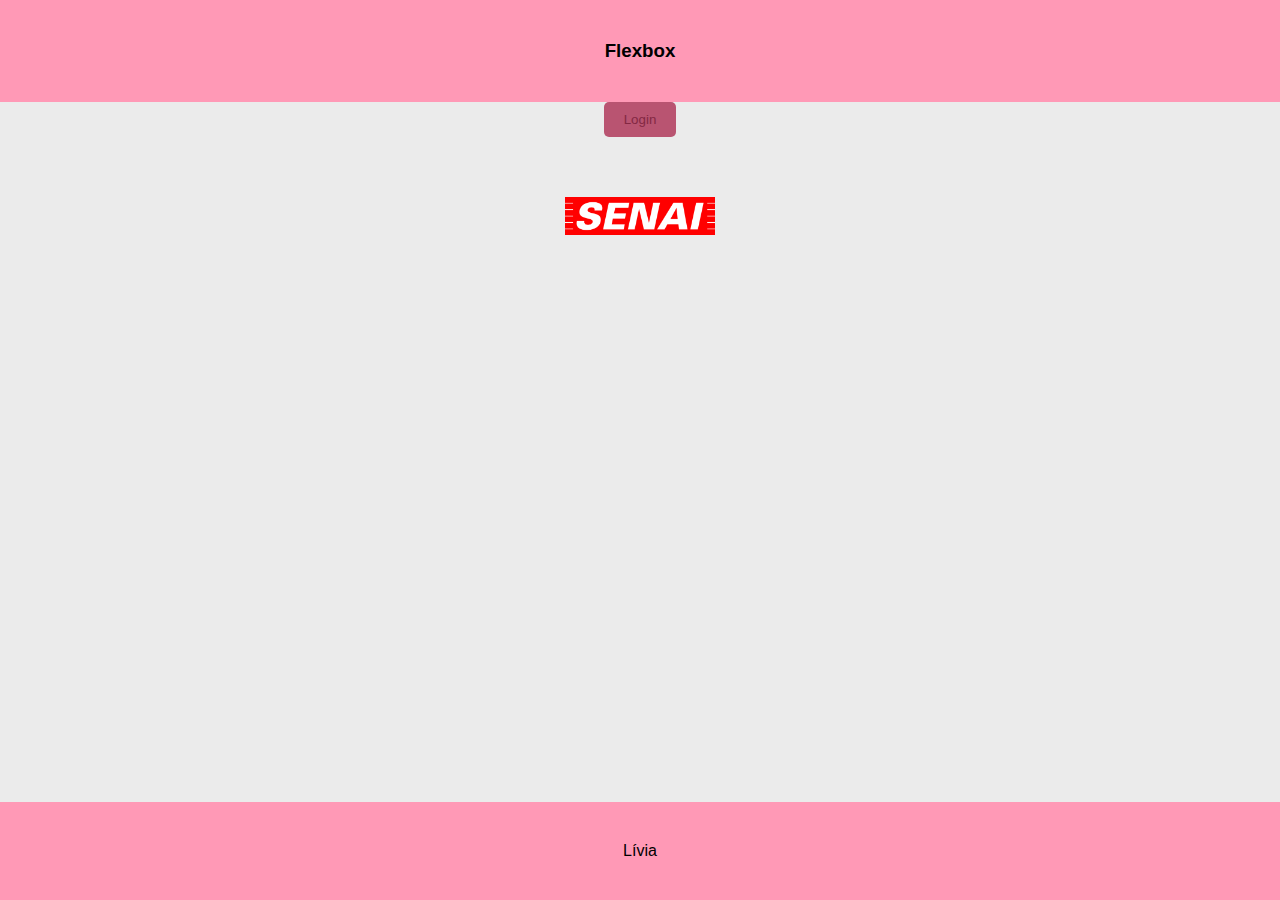
<file: index.html>
<!DOCTYPE html>
<html lang="pt-BR">
  <head>
    <meta charset="UTF-8" />
    <meta name="viewport" content="width=device-width, initial-scale=1.0" />
    <title>Tela inicial</title>
    <link rel="stylesheet" href="styles.css" />
  </head>
  <header>
    <h3>Flexbox</h3>
  </header>
  <body>
    <button onclick="window.location.href ='login.html'">Login</button>
    <main>
        <section>
            <img src="senaisplogo.png" alt="Logo SENAI SP"/>
        </section>
    </main>

  </body>
  <footer>Lívia</footer>
</html>
</file>
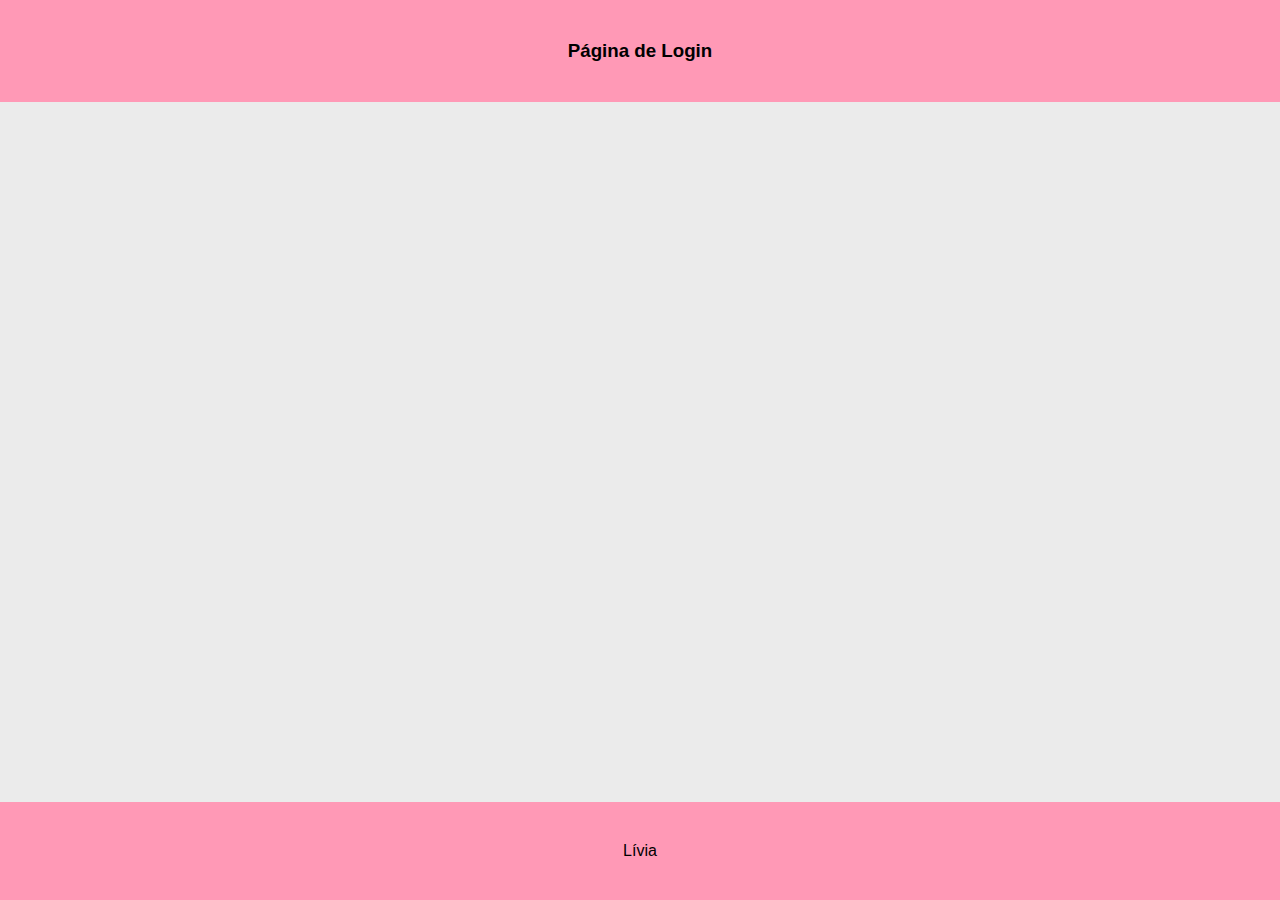
<file: login.html>
<!DOCTYPE html>
<html lang="pt-BR">
  <head>
    <meta charset="UTF-8" />
    <meta name="viewport" content="width=device-width, initial-scale=1.0" />
    <title>Tela inicial</title>
    <link rel="stylesheet" href="styles.css" />
  </head>
  <header>
    <h3>Página de Login</h3>
  </header>
  <body>
    
  </body>
  <footer>Lívia</footer>
</html>
</file>
<file: styles.css>
* {
  margin: 0; /*remove a margem padrão de todos os elementos*/
  padding: 0; /*remove o padding de todos os elementos*/
  box-sizing: border-box; /*Inclui bordas e preechimentos no cálculo da largura e da altura dos elementos*/
} /*Fechamento do seletor universal*/

body {
  font-family: Arial, sans-serif; /*Define a fonte da página como arial, com uma alternativa de sans-serif*/
  background-color: rgb(
    235,
    235,
    235
  ); /*Define cor de fundo do body/corpo do html*/
  color: rgb(0, 0, 0); /*Define a cor do texto com tom suave de branco*/
  text-align: center;
} /*Fechamento do body*/

body button{
    background-color: #b95471;
    color: rgb(131, 40, 67);
    padding: 10px 20px;/*Define o espaço inteiro do botão em 10px(vertical) 20px(horizontal) */
    border-radius: 5px;/*Arredonda os cantos do botão*/
    border: none;/*Retirar a borda*/
    cursor: pointer;
    align-items: center;
}

/*Estilo do cabeçalho*/
header {
  background-color: #ff99b6; /*Cor de fundo em hexadecimal*/
  padding: 40px;
  text-align: center;
} /*Fechamento do header*/

section{
    margin: 20px 0;/*Define a margem superior e inferior das seções com 20px e 0 para as laterais*/
}

main {
  padding: 40px;
  text-align: center;
}

main img {
  max-width: 150px; /*Define a largura máxima das imagens dentro da main como 150px*/
}

footer {
  background-color: #ff99b6; /*Cor de fundo em hexadecimal*/
  padding: 40px;
  text-align: center; /*Centraliza o texto do rodapé ao centro*/
  bottom: 0; /*Alinha o rodapé abaixo da página*/
  position: absolute; /*Posiciona o rodapé em for absoluta em relacão ao body */
  width: 100%; /* Define a largura do rodapé com 100% da janela de visualização*/
} /*Fechamento do footer*/
</file>
